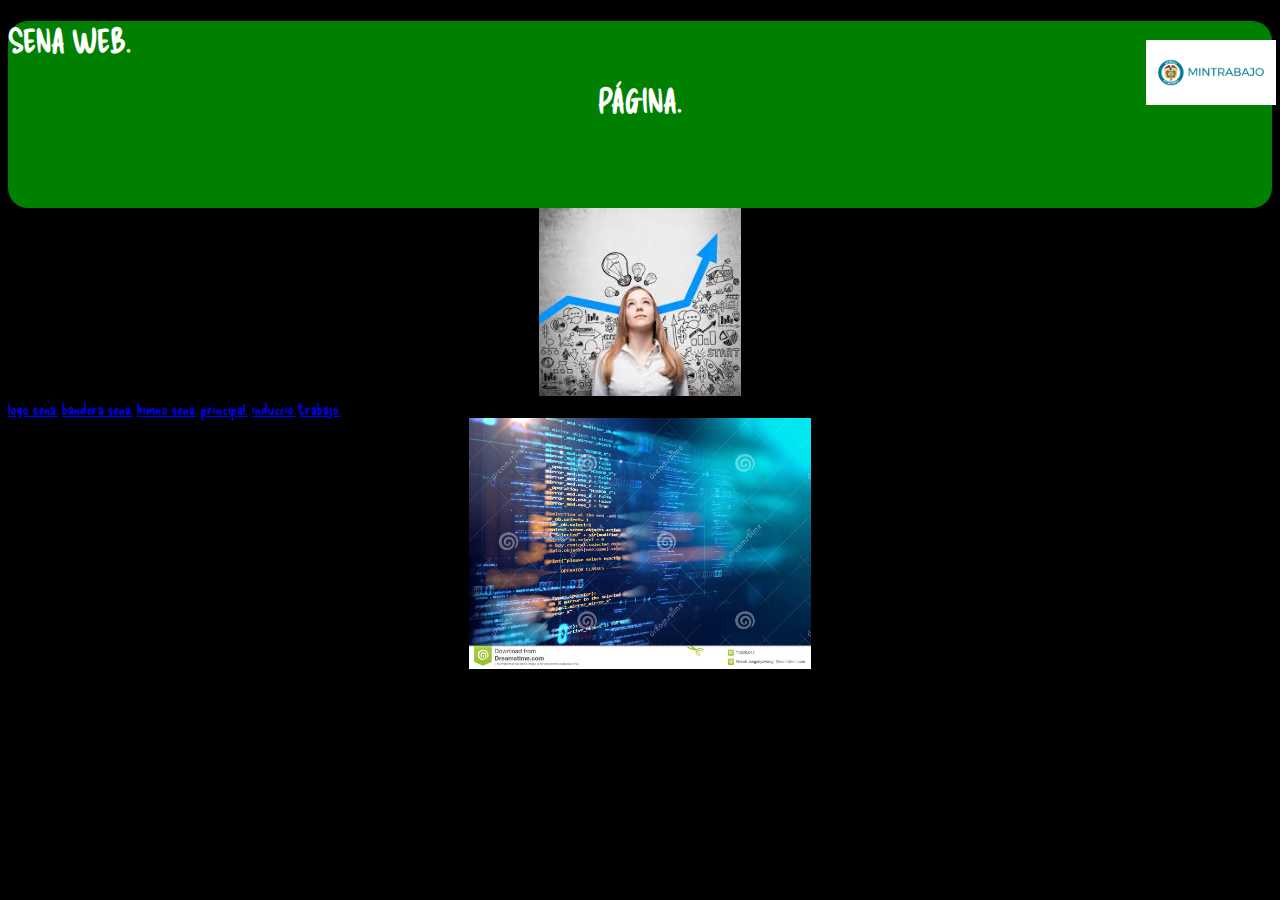
<file: index.html>
<!DOCTYPE html>
<html lang="es">
<head>
    <meta charset="UTF-8">
    <meta http-equiv="X-UA-Compatible" content="IE=edge">
    <meta name="viewport" content="width=device-width, initial-scale=1.0">
    <title>SENA.</title>
    <link rel="stylesheet" href="estilos.css">
    <style>
        @import url('https://fonts.googleapis.com/css2?family=Delicious+Handrawn&display=swap');
      </style>
</head>
<body>
    
    <header>
        <div class="contenedor1">
        <h1>SENA WEB.</h1>
        <center><h1>PÁGINA.</h1> </center>
        <div class="numero1">
        <img src="ministerio.png" width="130px"  alt="">
        </div>
    </div>
    <div class="contenedor2">
       
     <center><img src="ilustrcion.jpg" width="16%"  alt=""></center>
     <a href="SENA.html">logo sena.</a>
     <a href="bandera.html">bandera sena.</a>
     <a href="himno.html">himno sena.</a>
     <a href="index.html">principal.</a>
     <a href="induccion.html">induccio.</a>
     <a href="proyecto.html">trabajo.</a>
    </div>

    <div class="contendor3">
    <center><img src="programacion.jpg" width="27%" alt=""></center>

    </div>
    </header>

  
</body>
</html>
</file>
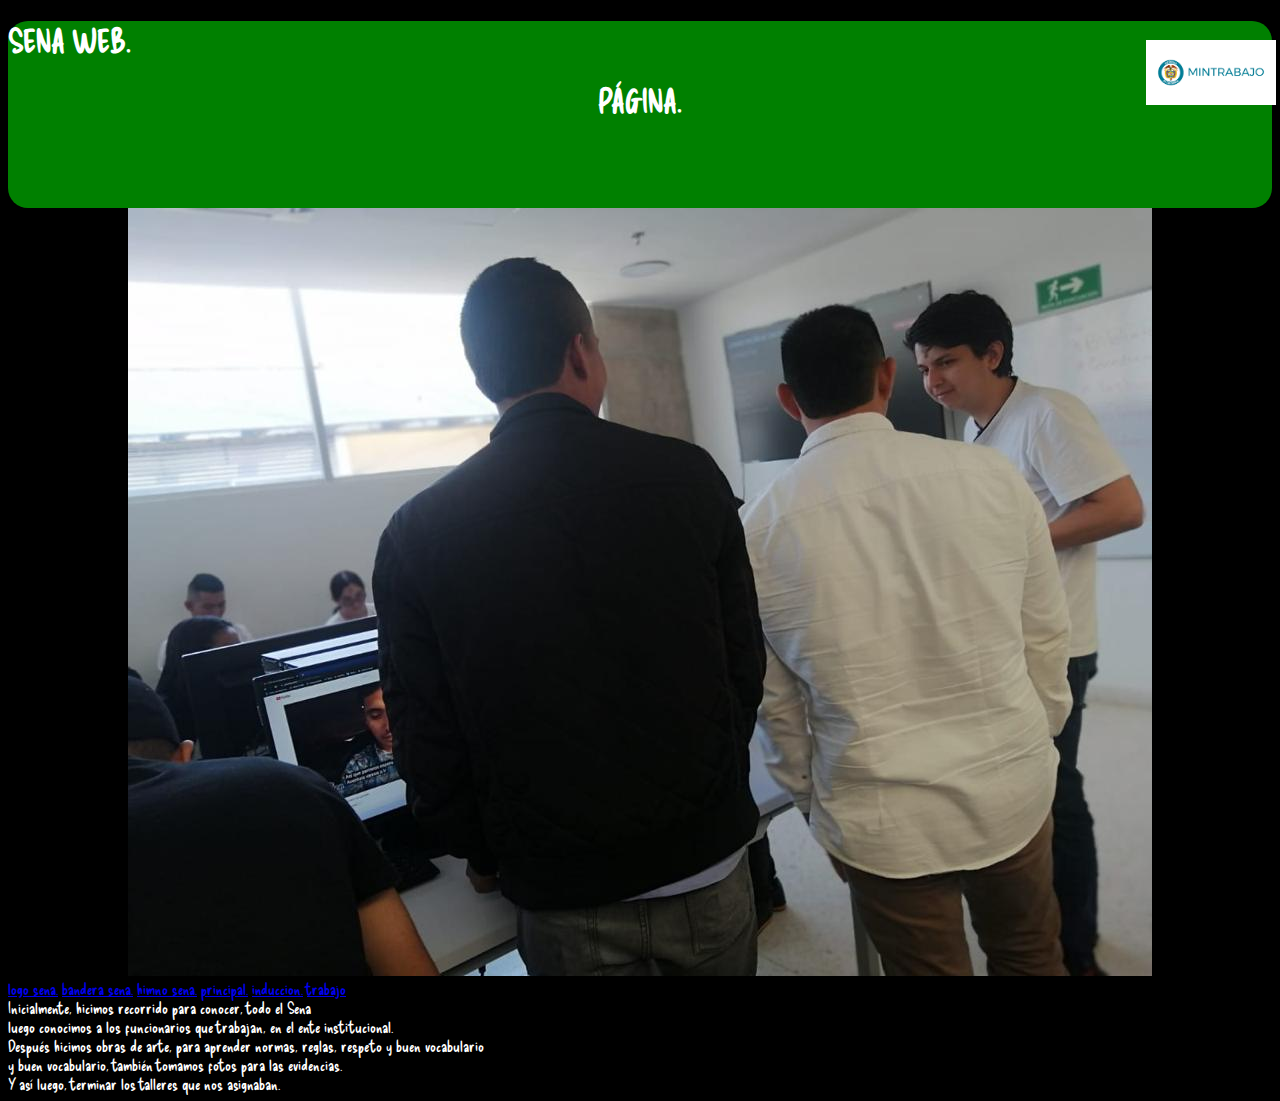
<file: induccion.html>
<!DOCTYPE html>
<html lang="es">
<head>
    <meta charset="UTF-8">
    <meta http-equiv="X-UA-Compatible" content="IE=edge">
    <meta name="viewport" content="width=device-width, initial-scale=1.0">
    <title>SENA.</title>
    <link rel="stylesheet" href="estilos.css">
    <style>
        @import url('https://fonts.googleapis.com/css2?family=Delicious+Handrawn&display=swap');
      </style>
</head>
<body>
    
    <header>
        <div class="contenedor1">
        <h1>SENA WEB.</h1>
        <center><h1>PÁGINA.</h1> </center>
        <div class="numero1">
            <img src="ministerio.png" width="130px"  alt="">
            </div>
    </div>
    <div class="contenedor2">
      <center><img src="tarea.jpeg" alt=""></center>
     
     <a href="SENA.html">logo sena.</a>
     <a href="bandera.html">bandera sena.</a>
     <a href="himno.html">himno sena.</a>
     <a href="index.html">principal.</a>
     <a href="induccion.html">induccion.</a>
     <a href="proyecto.html">trabajo</a>
    </div>
    </header>
    <div class="contenido">
        Inicialmente, hicimos recorrido para conocer, todo el Sena <br>
luego conocimos a los funcionarios que trabajan, en el ente institucional. <br>
Después hicimos obras de arte, para aprender normas, reglas, respeto y buen vocabulario <br>
y buen vocabulario, también tomamos fotos para las evidencias. <br>
Y así luego, terminar los talleres que nos asignaban.
    </div>

  
</body>
</html>
</file>
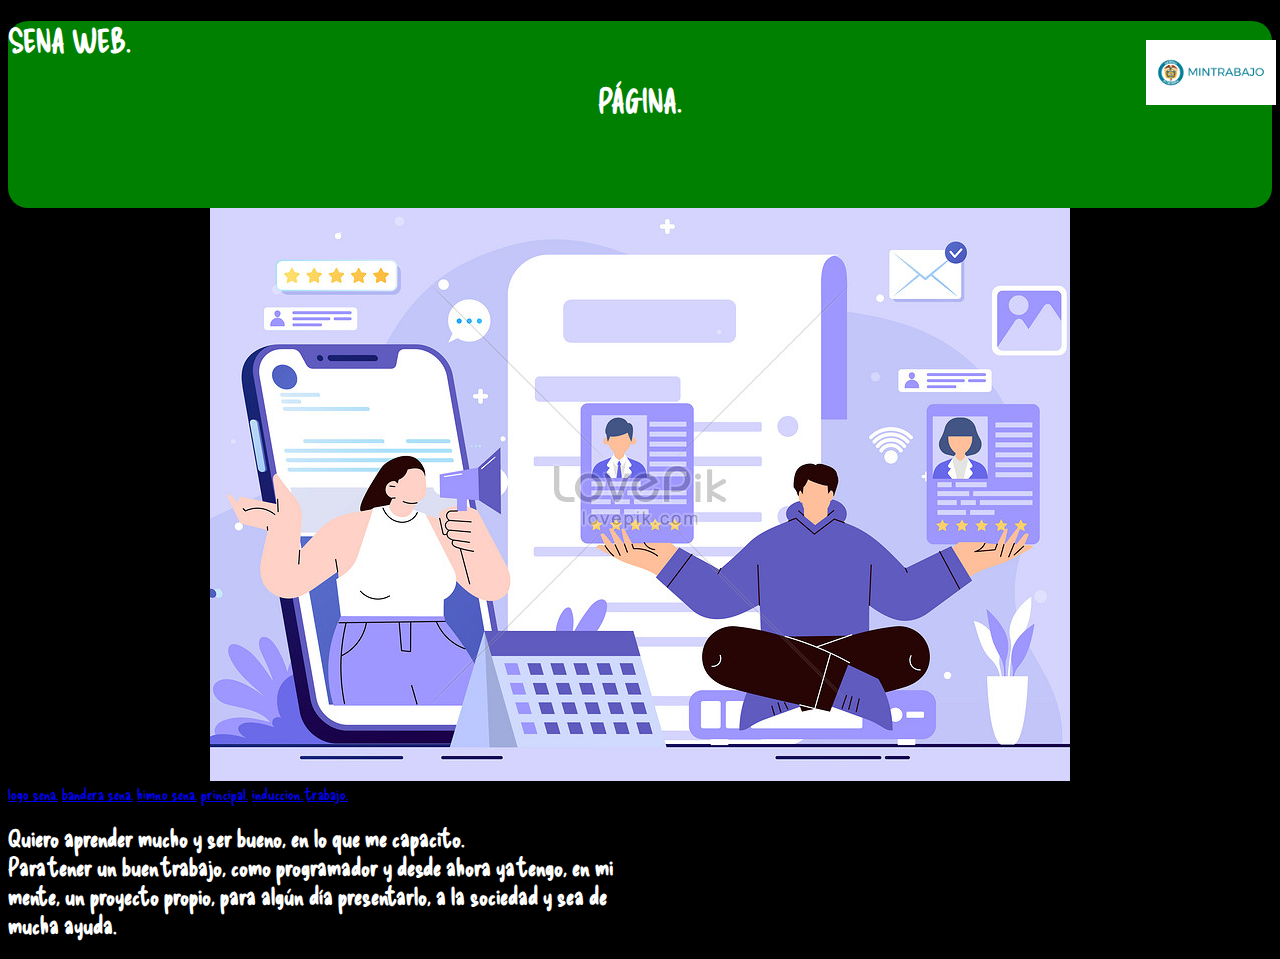
<file: proyecto.html>
<!DOCTYPE html>
<html lang="es">
<head>
    <meta charset="UTF-8">
    <meta http-equiv="X-UA-Compatible" content="IE=edge">
    <meta name="viewport" content="width=device-width, initial-scale=1.0">
    <title>SENA.</title>
    <link rel="stylesheet" href="estilos.css">
    <style>
        @import url('https://fonts.googleapis.com/css2?family=Delicious+Handrawn&display=swap');
      </style>
</head>
<body>
    
    <header>
        <div class="contenedor1">
        <h1>SENA WEB.</h1>
        <center><h1>PÁGINA.</h1> </center>
        <div class="numero1">
        <img src="ministerio.png" width="130px"  alt="">
        </div>
    </div>
    <div class="contenedor2">
      <center><img src="foto.jpg" alt=""></center>
     
     <a href="SENA.html">logo sena.</a>
     <a href="bandera.html">bandera sena.</a>
     <a href="himno.html">himno sena.</a>
     <a href="index.html">principal.</a>
     <a href="induccion.html">induccion.</a>
     <a href="proyecto.html">trabajo.</a>
     <h2>
        Quiero aprender mucho y ser bueno, en lo que me capacito. <br>
        Para tener un buen trabajo, como programador y desde ahora ya tengo, en mi <br>
         mente, un proyecto propio, para algún día presentarlo, a la sociedad y sea de <br>
          mucha ayuda.
     </h2>
    </div>
    </header>

  
</body>
</html>
</file>
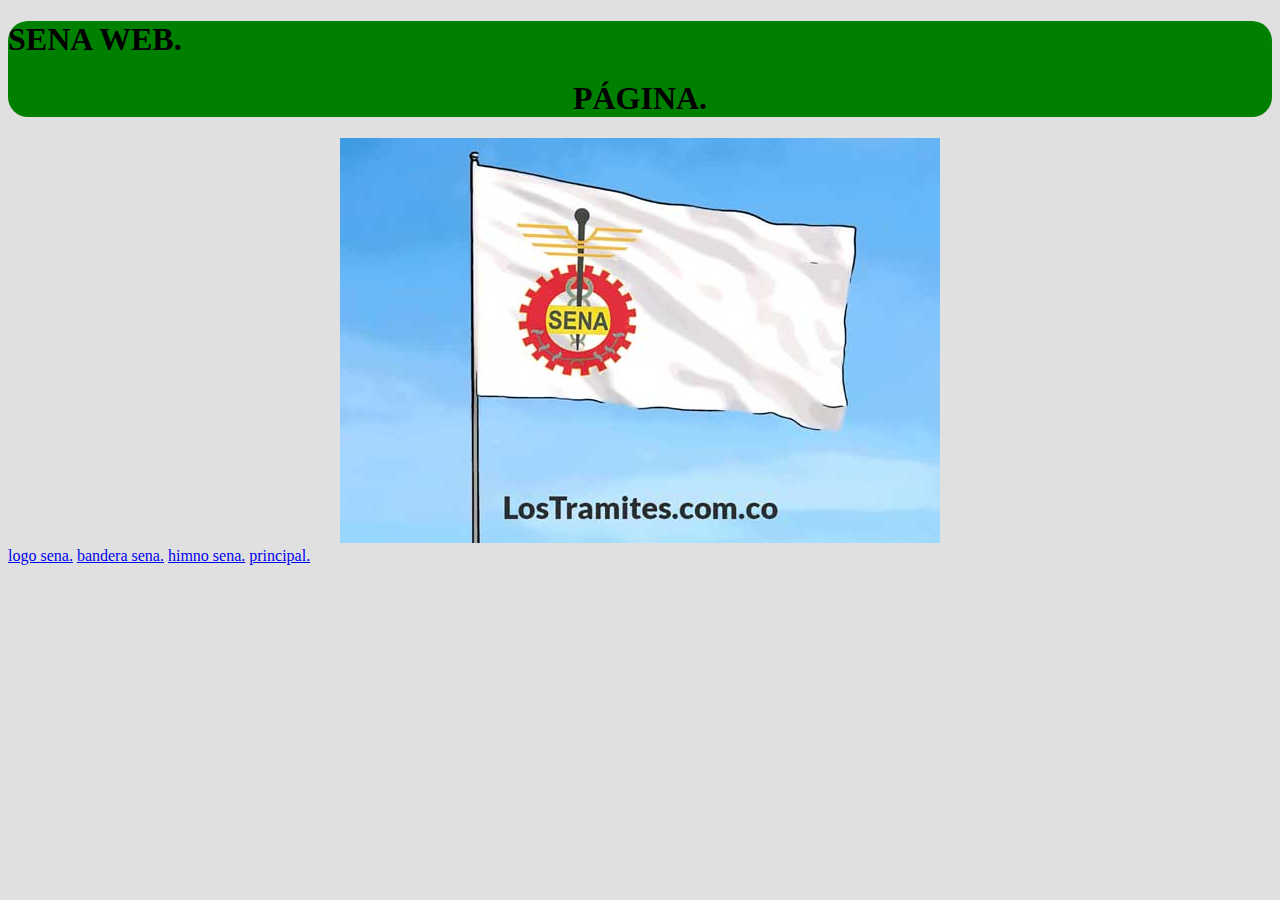
<file: camilo.html/bandera.html>
<!DOCTYPE html>
<html lang="es">
<head>
    <meta charset="UTF-8">
    <meta http-equiv="X-UA-Compatible" content="IE=edge">
    <meta name="viewport" content="width=device-width, initial-scale=1.0">
    <title>logo sena.</title>
    <link rel="stylesheet" href="style.css">
</head>
<body>
    <header>
        <div class="contenedor1">
        <h1>SENA WEB.</h1>
        <center><h1>PÁGINA.</h1> </center>
    </div>
    <div class="contenedor2">

     <center><img src="bandera-del-sena.jpg" alt=""></center>
    
        <a href="SENA.html">logo sena.</a>
     <a href="bandera.html">bandera sena.</a>
     <a href="himno.html">himno sena.</a>
     <a href="index.html">principal.</a>
     
     
     
    </div>
    </header>

</body>
</html>
</file>
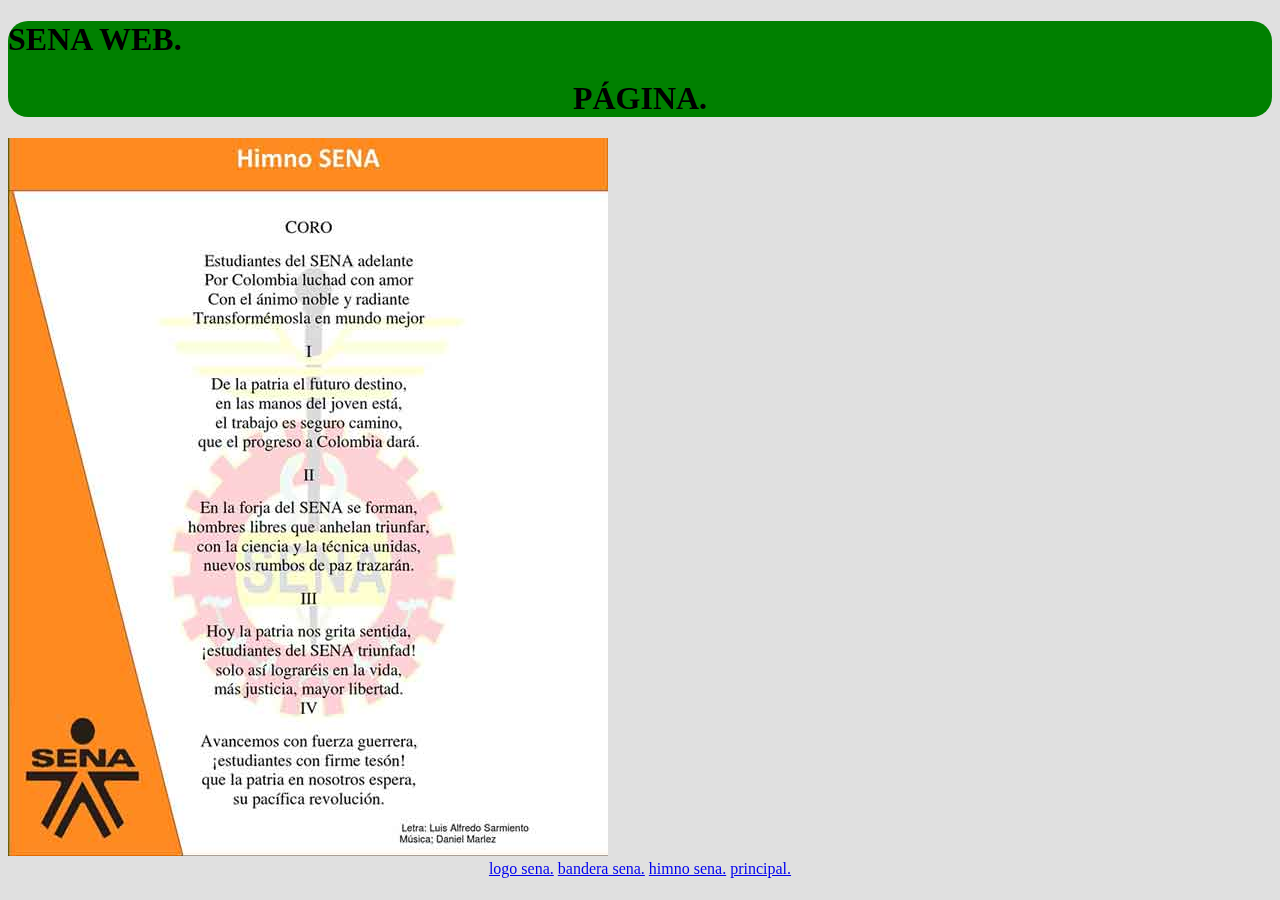
<file: camilo.html/himno.html>
<!DOCTYPE html>
<html lang="es">
<head>
    <meta charset="UTF-8">
    <meta http-equiv="X-UA-Compatible" content="IE=edge">
    <meta name="viewport" content="width=device-width, initial-scale=1.0">
    <title>logo sena.</title>
    <link rel="stylesheet" href="style.css">
</head>
<body>
    <header>
        <div class="contenedor1">
        <h1>SENA WEB.</h1>
        <center><h1>PÁGINA.</h1> </center>
       
        </div>
    </div>
    <div class="contenedor2">

     <img src="HIMNO-SENA.jpg" alt="">

     <iframe width="560" height="315" align="right" src="https://www.youtube.com/embed/D5LYCqIUtCs" title="YouTube video player" frameborder="0" allow="accelerometer; autoplay; clipboard-write; encrypted-media; gyroscope; picture-in-picture; web-share" allowfullscreen></iframe>
 
     <center>
        <a href="SENA.html">logo sena.</a>
     <a href="bandera.html">bandera sena.</a>
     <a href="himno.html">himno sena.</a>
     <a href="index.html">principal.</a>
    </center>
 
     
    </div>
    </header>

</body>
</html>
</file>
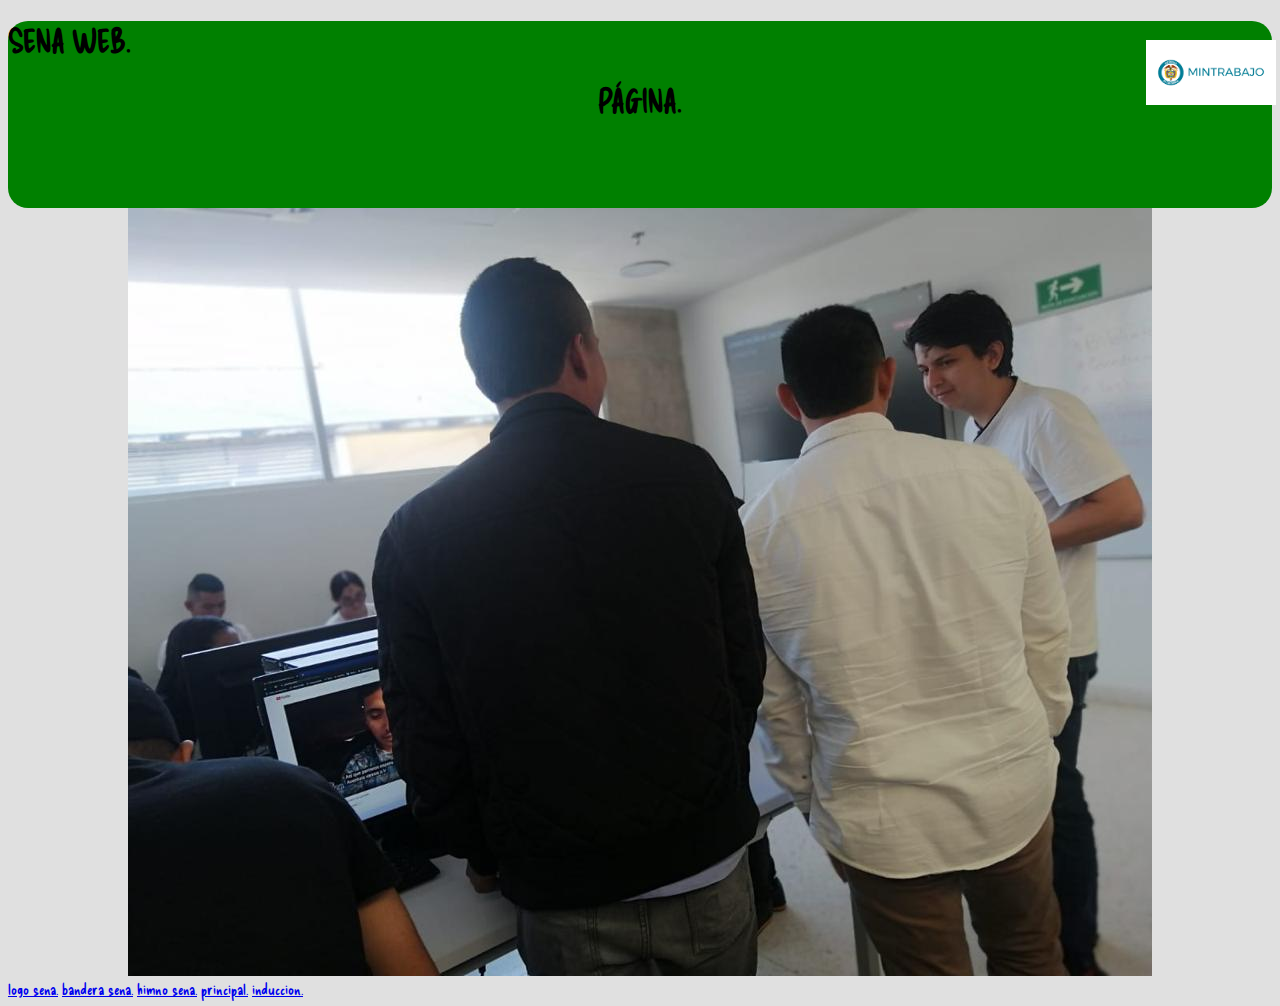
<file: camilo.html/induccion.html>
<!DOCTYPE html>
<html lang="es">
<head>
    <meta charset="UTF-8">
    <meta http-equiv="X-UA-Compatible" content="IE=edge">
    <meta name="viewport" content="width=device-width, initial-scale=1.0">
    <title>SENA.</title>
    <link rel="stylesheet" href="estilos.css">
    <style>
        @import url('https://fonts.googleapis.com/css2?family=Delicious+Handrawn&display=swap');
      </style>
</head>
<body>
    
    <header>
        <div class="contenedor1">
        <h1>SENA WEB.</h1>
        <center><h1>PÁGINA.</h1> </center>
        <div class="numero1">
        <img src="ministerio.png" width="130px"  alt="">
        </div>
    </div>
    <div class="contenedor2">
      <center><img src="tarea.jpeg" alt=""></center>
     
     <a href="SENA.html">logo sena.</a>
     <a href="bandera.html">bandera sena.</a>
     <a href="himno.html">himno sena.</a>
     <a href="index.html">principal.</a>
     <a href="induccion.html">induccion.</a>
    </div>
    </header>

  
</body>
</html>
</file>
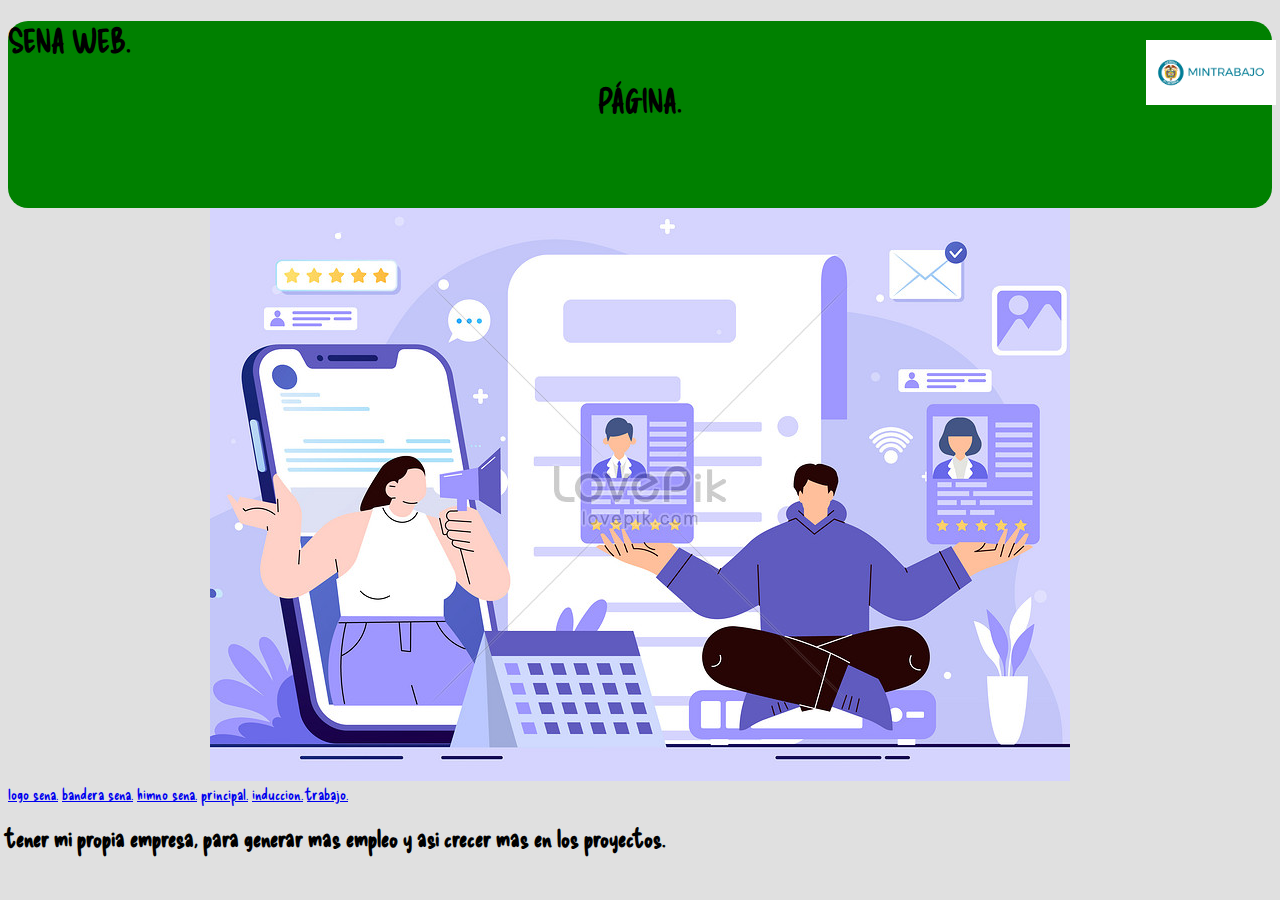
<file: camilo.html/proyecto.html>
<!DOCTYPE html>
<html lang="es">
<head>
    <meta charset="UTF-8">
    <meta http-equiv="X-UA-Compatible" content="IE=edge">
    <meta name="viewport" content="width=device-width, initial-scale=1.0">
    <title>SENA.</title>
    <link rel="stylesheet" href="estilos.css">
    <style>
        @import url('https://fonts.googleapis.com/css2?family=Delicious+Handrawn&display=swap');
      </style>
</head>
<body>
    
    <header>
        <div class="contenedor1">
        <h1>SENA WEB.</h1>
        <center><h1>PÁGINA.</h1> </center>
        <div class="numero1">
        <img src="ministerio.png" width="130px"  alt="">
        </div>
    </div>
    <div class="contenedor2">
      <center><img src="foto.jpg" alt=""></center>
     
     <a href="SENA.html">logo sena.</a>
     <a href="bandera.html">bandera sena.</a>
     <a href="himno.html">himno sena.</a>
     <a href="index.html">principal.</a>
     <a href="induccion.html">induccion.</a>
     <a href="proyecto.html">trabajo.</a>
     <h2>tener mi propia empresa,
        para generar mas empleo y asi crecer 
        mas en los proyectos.
     </h2>
    </div>
    </header>

  
</body>
</html>
</file>
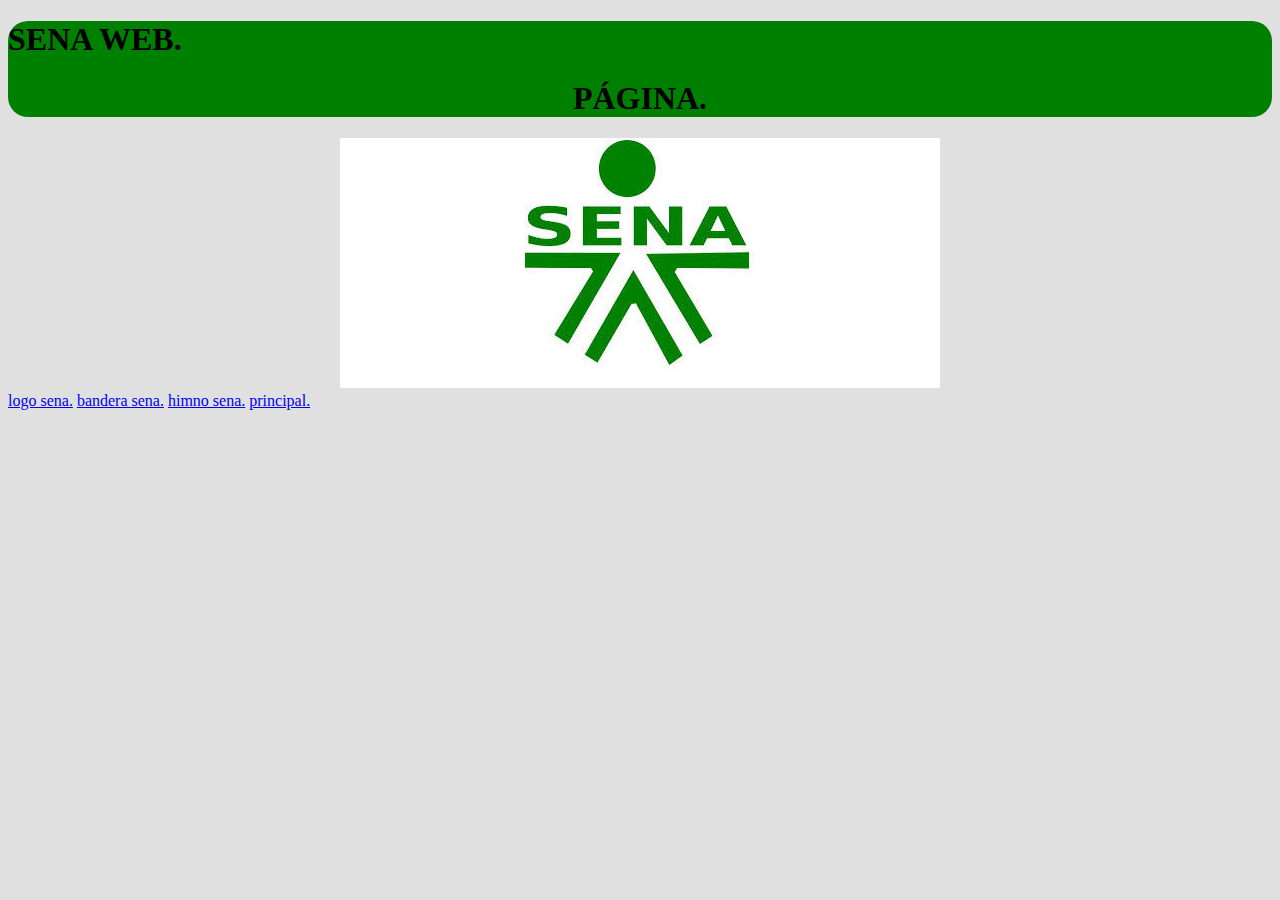
<file: camilo.html/SENA.html>
<!DOCTYPE html>
<html lang="es">
<head>
    <meta charset="UTF-8">
    <meta http-equiv="X-UA-Compatible" content="IE=edge">
    <meta name="viewport" content="width=device-width, initial-scale=1.0">
    <title>logo sena.</title>
    <link rel="stylesheet" href="style.css">
</head>
<body>
    <header>
        <div class="contenedor1">
        <h1>SENA WEB.</h1>
        <center><h1>PÁGINA.</h1> </center>
    </div>
    <div class="contenedor2">

     <center><img src="SENA.jpg" alt=""></center>
     <a href="SENA.html">logo sena.</a>
     <a href="bandera.html">bandera sena.</a>
     <a href="himno.html">himno sena.</a>
     <a href="index.html">principal.</a>
     
    </div>
    </header>

</body>
</html>
</file>
<file: estilos.css>
.contenedor1{
    
    background-color: green;
    border-radius: 20px;
    
    
}

body{
    color: #ffff;
    font-family: 'Delicious Handrawn', cursive;
   background-color:black
   
}
.numero1{
    position: relative;
    left: 90%;
    top: -100px;
 }
</file>
<file: camilo.html/style.css>
.contenedor1{
    background-color: green;
    border-radius: 20px;
}

body{
    font-family: 'Delicious Handrawn', cursive;
   background-color:rgba(0, 0, 0, 0.123);
   
}
</file>
<file: camilo.html/estilos.css>
.contenedor1{
    
    background-color: green;
    border-radius: 20px;
    
    
}

body{
    font-family: 'Delicious Handrawn', cursive;
   background-color:rgba(0, 0, 0, 0.123);
   
}
.numero1{
    position: relative;
    left: 90%;
    top: -100px;
 }
</file>
